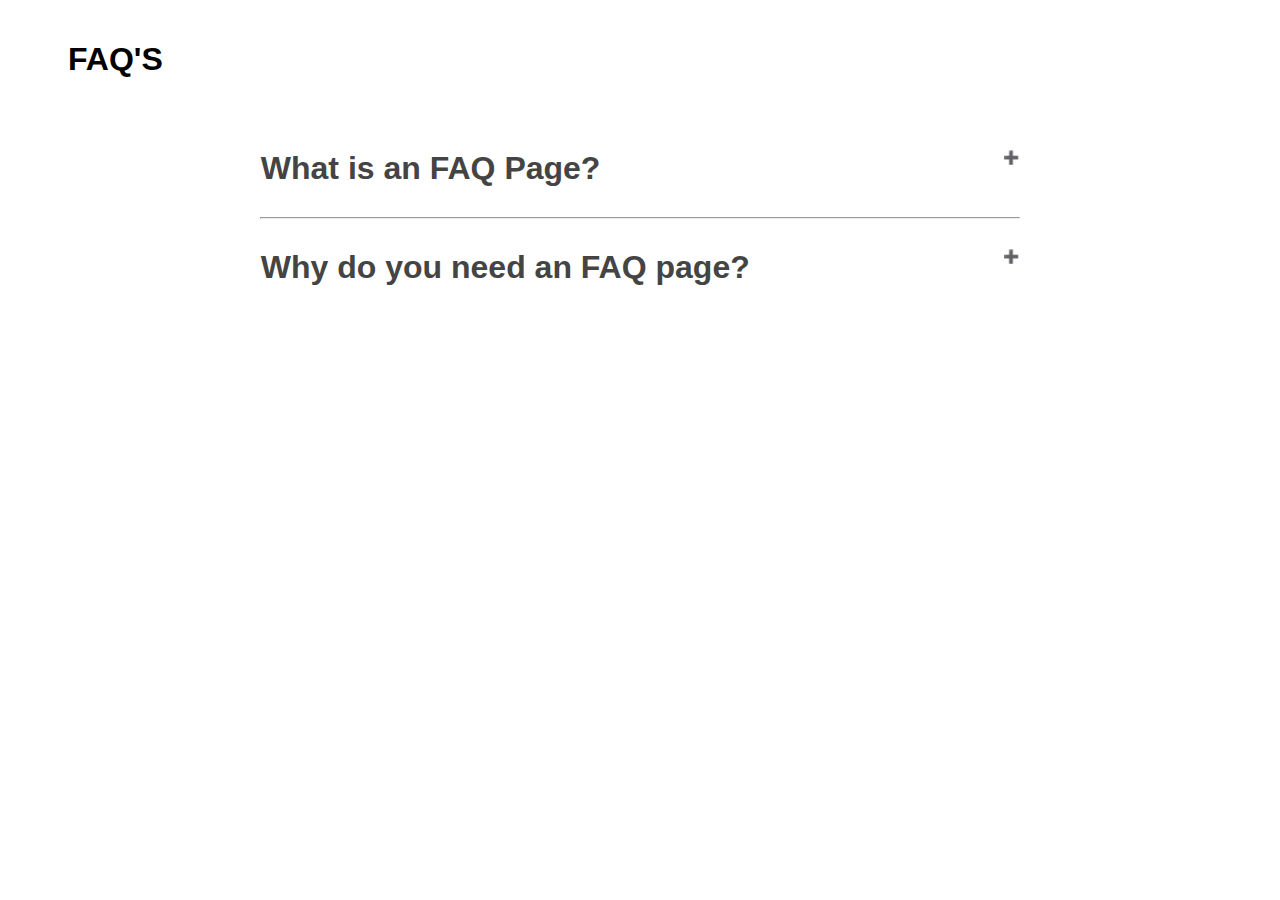
<file: index.html>
<!DOCTYPE html>
<html lang="en">
<head>
    <meta charset="UTF-8">
    <meta http-equiv="X-UA-Compatible" content="IE=edge">
    <meta name="viewport" content="width=device-width, initial-scale=1.0">
    <link rel="stylesheet" href="Faq.css">
    <title>Document</title>
</head>
<body>
    <h1 class="faq-heading">FAQ'S</h1>
        <div class="faq-container">
            <div class="faq-one">
                <h1 class="faq-page">What is an FAQ Page?</h1>
                
                <div class="faq-body">
                    <p>Lorem ipsum dolor, sit amet consectetur adipisicing elit. Velit saepe sequi, illum facere
                        necessitatibus cum aliquam id illo omnis maxime, totam soluta voluptate amet ut sit ipsum
                        aperiam.
                        Perspiciatis, porro!</p>
                </div>
            </div>
            <hr class="hr-line">
            <div class="faq-two">
                
                <h1 class="faq-page">Why do you need an FAQ page?</h1>
                
                <div class="faq-body">
                    <p>Lorem ipsum dolor, sit amet consectetur adipisicing elit. Velit saepe sequi, illum facere
                        necessitatibus cum aliquam id illo omnis maxime, totam soluta voluptate amet ut sit ipsum
                        aperiam.
                        Perspiciatis, porro!</p>
                </div>
            </div>
            <!-- <hr class="hr-line">
            <div class="faq-three">
                <!-- faq question -->
            <!-- <h1 class="faq-page">Does it improves the user experience of a website?</h1>
                <!-- faq answer -->
                <!-- <div class="faq-body">
                    <p>Lorem ipsum dolor, sit amet consectetur adipisicing elit. Velit saepe sequi, illum facere
                        necessitatibus cum aliquam id illo omnis maxime, totam soluta voluptate amet ut sit ipsum
                        aperiam.
                        Perspiciatis, porro!</p> -->
                <!-- </div>
            </div> --> 
        </div>    

       
</body>
<script src="Faq.js"></script>
</html>
</file>
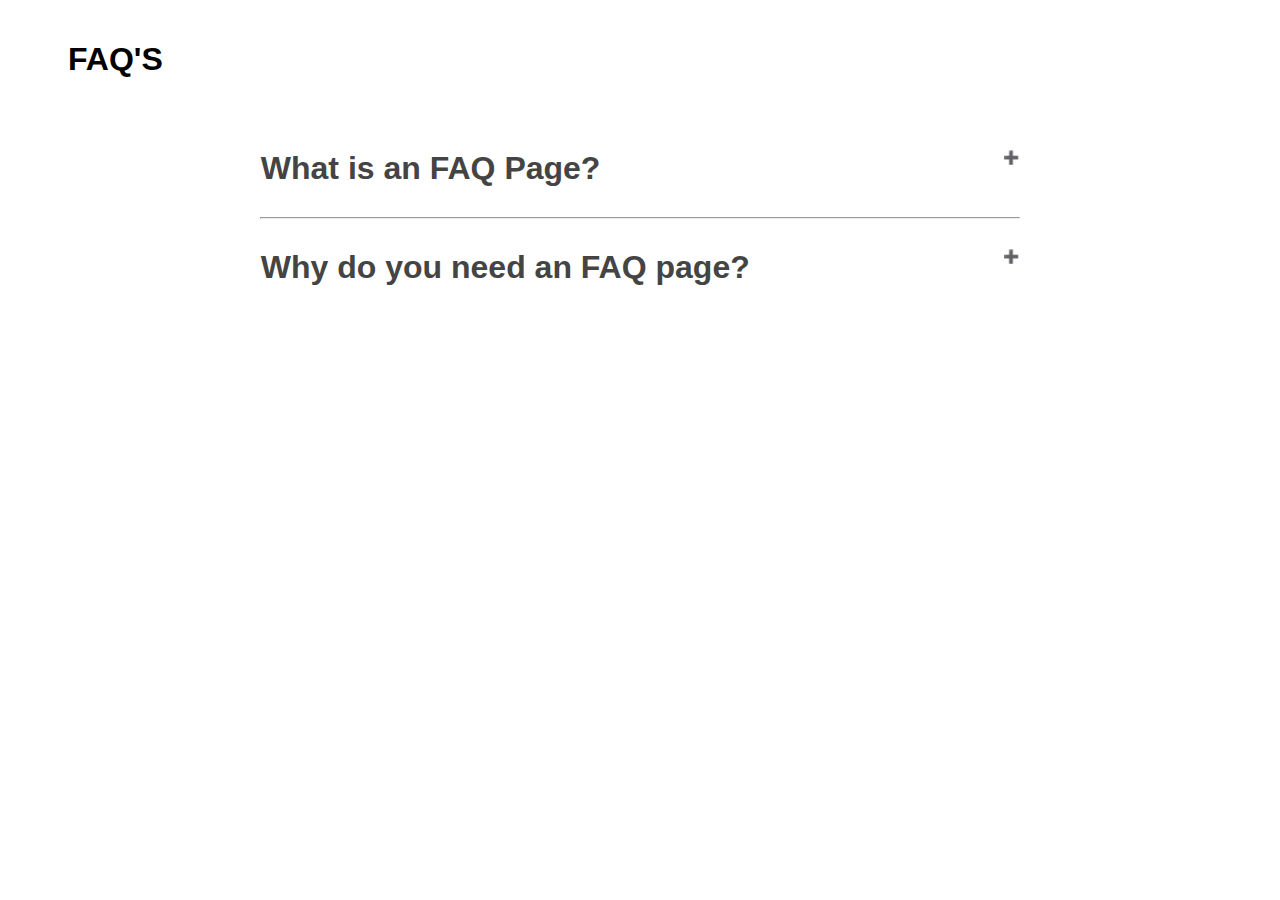
<file: Faq.html>
<!DOCTYPE html>
<html lang="en">
<head>
    <meta charset="UTF-8">
    <meta http-equiv="X-UA-Compatible" content="IE=edge">
    <meta name="viewport" content="width=device-width, initial-scale=1.0">
    <link rel="stylesheet" href="Faq.css">
    <title>Document</title>
</head>
<body>
    <h1 class="faq-heading">FAQ'S</h1>
        <div class="faq-container">
            <div class="faq-one">
                <h1 class="faq-page">What is an FAQ Page?</h1>
                
                <div class="faq-body">
                    <p>Lorem ipsum dolor, sit amet consectetur adipisicing elit. Velit saepe sequi, illum facere
                        necessitatibus cum aliquam id illo omnis maxime, totam soluta voluptate amet ut sit ipsum
                        aperiam.
                        Perspiciatis, porro!</p>
                </div>
            </div>
            <hr class="hr-line">
            <div class="faq-two">
                
                <h1 class="faq-page">Why do you need an FAQ page?</h1>
                
                <div class="faq-body">
                    <p>Lorem ipsum dolor, sit amet consectetur adipisicing elit. Velit saepe sequi, illum facere
                        necessitatibus cum aliquam id illo omnis maxime, totam soluta voluptate amet ut sit ipsum
                        aperiam.
                        Perspiciatis, porro!</p>
                </div>
            </div>
            <!-- <hr class="hr-line">
            <div class="faq-three">
                <!-- faq question -->
            <!-- <h1 class="faq-page">Does it improves the user experience of a website?</h1>
                <!-- faq answer -->
                <!-- <div class="faq-body">
                    <p>Lorem ipsum dolor, sit amet consectetur adipisicing elit. Velit saepe sequi, illum facere
                        necessitatibus cum aliquam id illo omnis maxime, totam soluta voluptate amet ut sit ipsum
                        aperiam.
                        Perspiciatis, porro!</p> -->
                <!-- </div>
            </div> --> 
        </div>    

       
</body>
<script src="Faq.js"></script>
</html>
</file>
<file: Faq.css>
body{
    font-family: 'Work Sans', sans-serif;
}
.faq-heading{
    border-bottom: #777;
    padding: 20px 60px;
}
.faq-container{
display: flex;
justify-content: center;
flex-direction: column;
}
.hr-line{
  width: 60%;
  margin: auto;
  
}
.faq-page {
    /* background-color: #eee; */
    color: #444;
    cursor: pointer;
    padding: 30px 20px;
    width: 60%;
    border: none;
    outline: none;
    transition: 0.4s;
    margin: auto;
}
.faq-body{
    margin: auto;
    /* text-align: center; */
   width: 50%; 
   padding: auto;
   
}

.faq-page:hover {
    background-color: #F9F9F9;
}

.faq-body {
    padding: 0 18px;
    background-color: white;
    display: none;
    overflow: hidden;
}
.faq-page:after {
    content: '\02795';
    
    font-size: 13px;
    color: #777;
    float: right;
    margin-left: 5px;
}
.active:after {
    content: "\2796";
    
}
</file>
